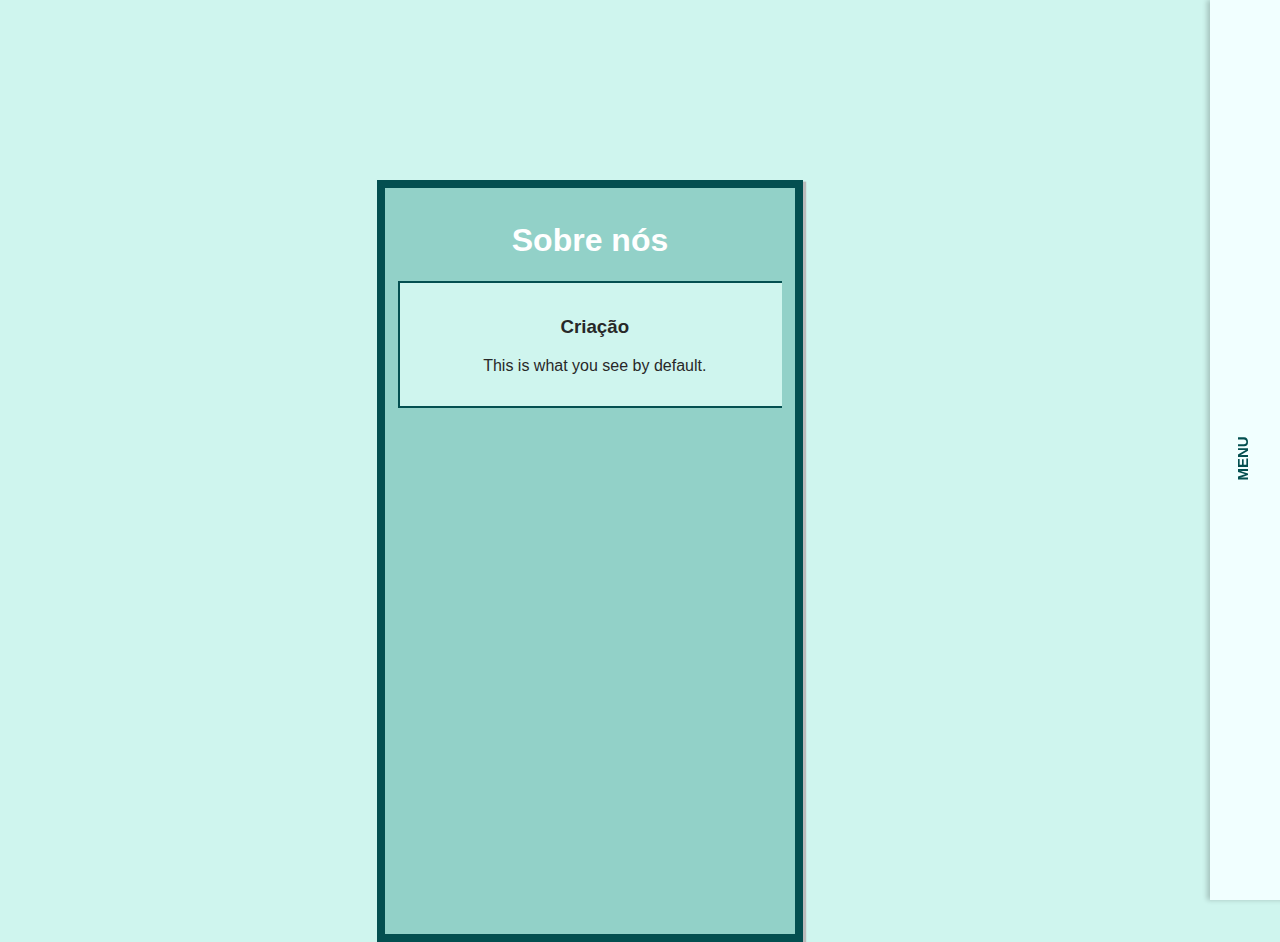
<file: TCC/about.html>
<!DOCTYPE html>
<html>
<head>
	<title>Sobre nós</title>

	<link rel="stylesheet" type="text/css" href="config.css">
  <link rel="icon" href="img/logo.png" type="image/x-icon"/>

<body>
	<div class="menu">
    <div class="title">MENU</div>
    <ul class="nav">
      <li><a href="index.html">Home</a></li>
      <li><a href="chat.html">Suporte</a></li>
      <li><a href="local.html">Localização</a></li>
      <li><a href="about.html">Sobre</a></li>
    </ul>
</div>
</head>


<div class="body">
  <h1>Sobre nós</h1>
  <div class="task">
    <div class="abstract">
    
      <h3>Criação</h3>
      <p>This is what you see by default.</p>
    </div>
  </div>
</div>


</body>
</html>
</file>
<file: TCC/config.css>
html{
overflow-y:hidden;
overflow-x:hidden;
}
body {
  margin: 0;
  font-family: 'Futura MD BT', sans-serif;
  background: #CFF5EE;
}
.menu {
  font-weight: 100;
  background: #efefef;
  width: 150px;
  height: 100%;
  padding-left: 50px;
  position: fixed;
  z-index: 100;
  -webkit-box-shadow: -3px 0px 5px 0px rgba(0, 0, 0, 0.2);
  box-shadow: -3px 0px 5px 0px rgba(0, 0, 0, 0.2);
  right: -130px;
  transition: all 0.3s;
  -webkit-transition: all 0.3s;
  color: #034F50;
  background: #f1ffff;
}
.menu:hover, .menu:focus {
  transform: translate3d(-130px, 0, 0);
  animation-timing-function: 1s ease-in;
}
.menu .title {
  top: 50%;
  position: absolute;
  top: 50%;
  -webkit-transform: translateY(-50%);
  -ms-transform: translateY(-50%);
  transform: translateY(-50%);
  transform: rotate(270deg);
  left: 10px;
  font-weight: 800;
  font-size: 15px;
}
.menu .nav {
  position: absolute;
  top: 50%;
  -webkit-transform: translateY(-50%);
  -ms-transform: translateY(-50%);
  transform: translateY(-50%);
  font-weight: 100;
}
.menu .nav li {
  padding-bottom: 30px;
  list-style-type: none;
}
.menu .nav li a {
  display: block;
  text-decoration: none;
  color: inherit;
  transition: all 0.3s;
  -webkit-transition: all 0.3s;
}
.menu .nav li a:hover {
  color: #034F50;
}
.intro {
  position: absolute;
  top: 30%;
  margin: 0 auto;
  left: 0;
  right: 0;
  font-size: 45px;
  text-align: center;
  font-style: italic;
  color: #034F50;
  text-shadow: 1px 2px #50A5A6;
}

.body {
  position: absolute;
  width: 30%;
  min-width: 300px;
  left: 0;
  right: 100px;
  height: 80vh;
  margin: 20vh auto 0;
  background: #92D1C8;
  text-align: center;
  box-shadow: 0 0 0 0 #034F50 inset, 0.2em 0.1em 0 0 #bbb;
  border: 0.5em solid #034F50;
  padding: 0.8em;
  color: #282828;


}
h1 {
  color: white;
}
.task {
  position: relative;
  overflow: hidden;
  cursor: pointer;
  perspective: 800px;
  transform-style: preserve-3d;
}
.abstract, .details {
  width: 90%;
  padding: 15px 22px;
  position: relative;
  border: 2px solid #034F50;
  background: rgba(255, 255, 255, 1);
  background: #CFF5EE;
}

.map {
  bottom: 5%;
  position: absolute;
  width: 45%;
  min-width: 250px;
  left: 0;
  right: 100px;
  height: 76vh;
  margin: 20vh auto 0;
  background: #92D1C8;
  text-align: center;
  box-shadow: 0 0 0 0 #034F50 inset, 0.2em 0.1em 0 0 #bbb;
  border: 0.5em solid #034F50;
  padding: 0.8em;
  color: #282828;
}
.mapouter {
position: relative;
text-align: right;
height:500px;
width:600px;
}
.gmap_canvas {
overflow:hidden;
background:none!important;
height:500px;
width:600px;
}
.titulo {
  top: 5%;
  position: absolute;
  margin: 0 auto;
  left: 0;
  right: 100px;
  font-size: 45px;
  text-align: center;
  font-style: italic;
  color: #034F50;
  text-shadow: 1px 2px #50A5A6;
}
</file>
